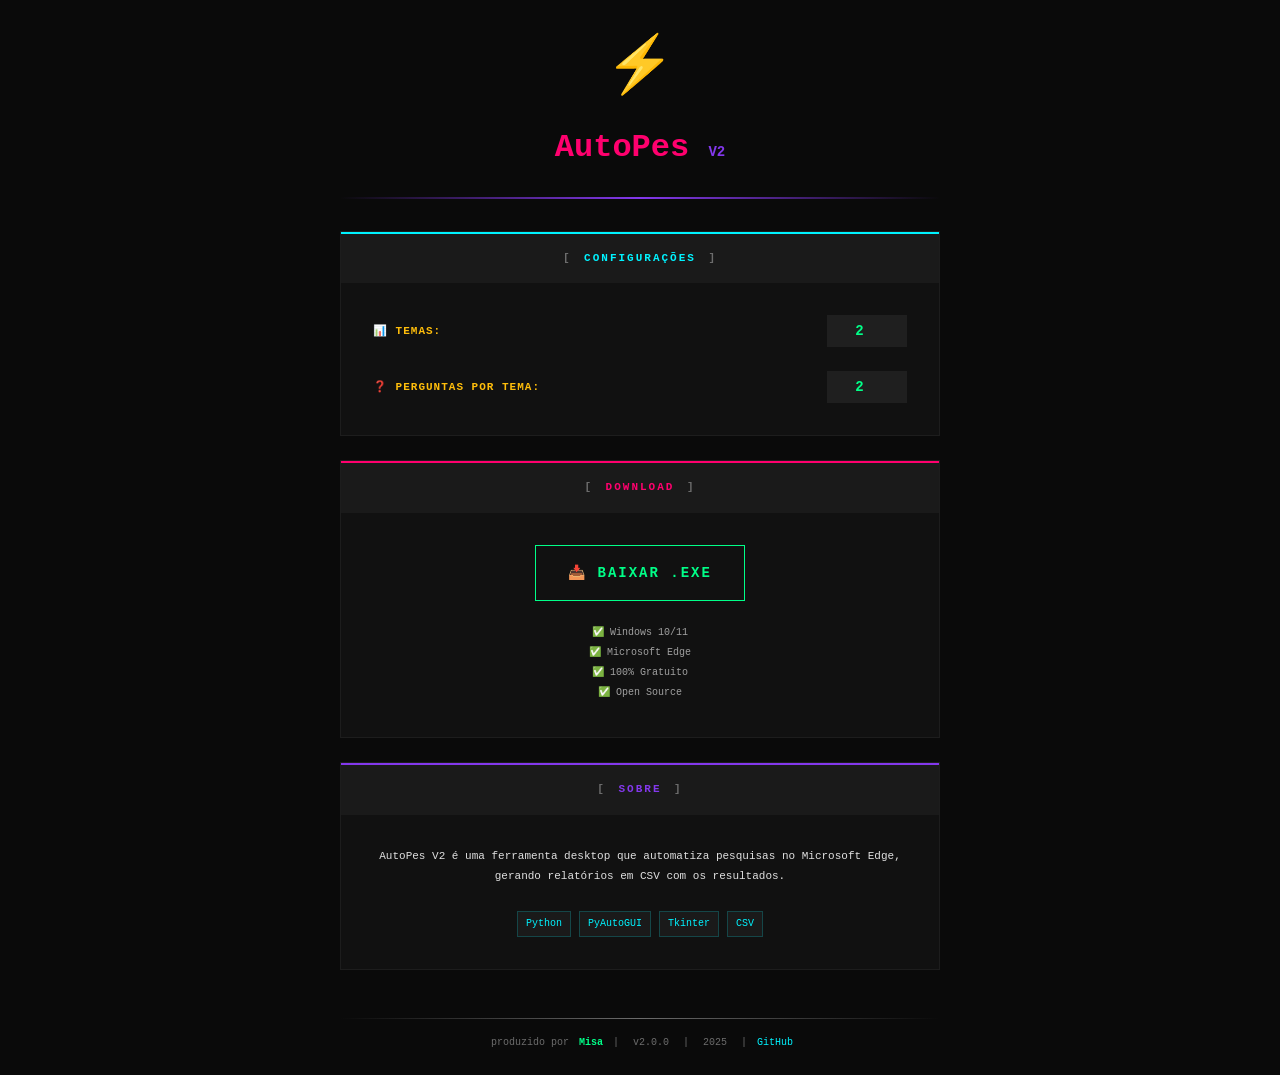
<file: index.html>
<!DOCTYPE html>
<html lang="pt-BR">
<head>
    <meta charset="UTF-8">
    <meta name="viewport" content="width=device-width, initial-scale=1.0">
    <meta name="description" content="AutoPes V2 - Automação de Pesquisas Inteligente">
    <meta name="author" content="Misael Andrejezieski">
    <title>AutoPes V2 | Automação de Pesquisas</title>
    <link rel="stylesheet" href="src/css/style.css">
</head>
<body>
    <div class="app">
        <!-- Header -->
        <header class="header">
            <div class="header__content">
                <div class="logo">
                    <div class="logo__icon">⚡</div>
                    <h1 class="logo__title">AutoPes <span class="logo__version">V2</span></h1>
                </div>
                <div class="header__divider"></div>
            </div>
        </header>

        <!-- Main Content -->
        <main class="main">
            <!-- Config Card -->
            <section class="card card--cyan">
                <div class="card__header">
                    <span class="card__bracket">[</span>
                    CONFIGURAÇÕES
                    <span class="card__bracket">]</span>
                </div>
                <div class="card__body">
                    <div class="form-row">
                        <div class="form-group">
                            <label class="form-group__label" for="temas">
                                📊 TEMAS:
                            </label>
                            <input type="number" 
                                   class="form-group__input" 
                                   id="temas" 
                                   value="2" 
                                   min="1" 
                                   max="10">
                        </div>
                        <div class="form-group">
                            <label class="form-group__label" for="perguntas">
                                ❓ PERGUNTAS POR TEMA:
                            </label>
                            <input type="number" 
                                   class="form-group__input" 
                                   id="perguntas" 
                                   value="2" 
                                   min="1" 
                                   max="6">
                        </div>
                    </div>
                </div>
            </section>

            <!-- Download Card -->
            <section class="card card--pink">
                <div class="card__header">
                    <span class="card__bracket">[</span>
                    DOWNLOAD
                    <span class="card__bracket">]</span>
                </div>
                <div class="card__body">
                    <div class="download-area">
                        <a href="public/download/AutoPesV2.exe" 
                           class="btn btn--success" 
                           download>
                            📥 BAIXAR .EXE
                        </a>
                        <div class="requirements">
                            <p class="requirements__item">✅ Windows 10/11</p>
                            <p class="requirements__item">✅ Microsoft Edge</p>
                            <p class="requirements__item">✅ 100% Gratuito</p>
                            <p class="requirements__item">✅ Open Source</p>
                        </div>
                    </div>
                </div>
            </section>

            <!-- About Card -->
            <section class="card card--purple">
                <div class="card__header">
                    <span class="card__bracket">[</span>
                    SOBRE
                    <span class="card__bracket">]</span>
                </div>
                <div class="card__body">
                    <p class="about-text">
                        AutoPes V2 é uma ferramenta desktop que automatiza pesquisas 
                        no Microsoft Edge, gerando relatórios em CSV com os resultados.
                    </p>
                    <div class="tech-stack">
                        <span class="tech-badge">Python</span>
                        <span class="tech-badge">PyAutoGUI</span>
                        <span class="tech-badge">Tkinter</span>
                        <span class="tech-badge">CSV</span>
                    </div>
                </div>
            </section>
        </main>

        <!-- Footer -->
        <footer class="footer">
            <div class="footer__divider"></div>
            <div class="footer__credits">
                <span>produzido por</span>
                <strong class="neon-green">Misa</strong>
                <span>|</span>
                <span>v2.0.0</span>
                <span>|</span>
                <span>2025</span>
                <span>|</span>
                <a href="https://github.com/seu-usuario/AutoPesV2_Web" 
                   class="footer__link" 
                   target="_blank">
                    GitHub
                </a>
            </div>
        </footer>
    </div>

    <script src="src/js/script.js"></script>
</body>
</html>
</file>
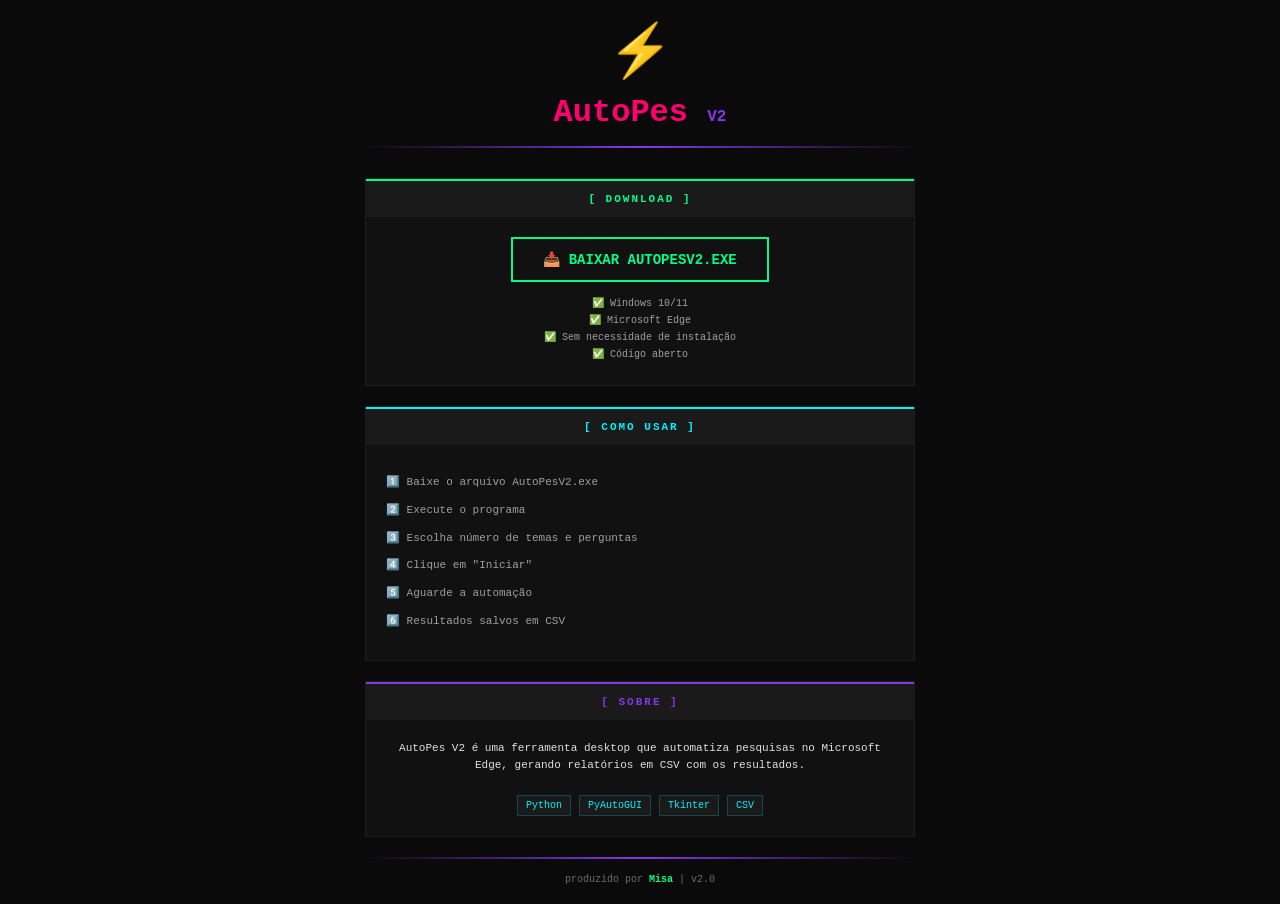
<file: frontend/index.html>
<!DOCTYPE html>
<!-- 
    DOCTYPE: Define que este documento é HTML5
    Isso garante que o navegador renderize no modo padrão mais moderno
-->
<html lang="pt-BR">
<!-- 
    lang="pt-BR": Define o idioma da página como português do Brasil
    Importante para acessibilidade e SEO (mecanismos de busca)
-->
<head>
    <!-- 
        HEAD: Contém metadados (informações sobre a página)
        Nada aqui aparece visualmente, mas é crucial para funcionamento
    -->
    
    <meta charset="UTF-8">
    <!-- 
        charset UTF-8: Suporta caracteres especiais (ç, ã, é, acentos)
        Sem isso, acentos podem aparecer como caracteres estranhos
    -->
    
    <meta name="viewport" content="width=device-width, initial-scale=1.0">
    <!-- 
        viewport: Controla como o site aparece em dispositivos móveis
        width=device-width: largura igual à tela do dispositivo
        initial-scale=1.0: zoom inicial normal (sem zoom)
        Isso torna o site RESPONSIVO
    -->
    
    <meta name="description" content="AutoPes V2 - Automação de Pesquisas Inteligente">
    <!-- 
        description: Aparece nos resultados de busca do Google
        Importante para SEO - pessoas verem isso antes de clicar
    -->
    
    <meta name="author" content="Misael Andrejezieski">
    <!-- author: Identifica quem criou o site -->
    
    <title>AutoPes V2</title>
    <!-- 
        TITLE: Aparece na aba do navegador
        Também usado pelo Google nos resultados de busca
    -->
    
    <link rel="stylesheet" href="src/css/style.css">
    <!-- 
        LINK: Conecta o arquivo CSS (estilos) ao HTML
        href: caminho do arquivo
        rel="stylesheet": diz que é uma folha de estilo
    -->
</head>
<body>
    <!-- 
        BODY: Tudo que aparece visualmente na página
        É o "corpo" do site
    -->
    
    <div class="container">
        <!-- 
            DIV: É uma "caixa" que agrupa elementos
            class="container": dá um nome para aplicar estilos CSS
            container geralmente centraliza e limita a largura
        -->
        
        <!-- ========== CABEÇALHO ========== -->
        <header>
            <!-- 
                HEADER: Tag semântica para cabeçalho da página
                Melhor que div para acessibilidade e SEO
            -->
            <div class="logo">
                <span class="icon">⚡</span>
                <!-- 
                    SPAN: Elemento inline (não quebra linha)
                    Diferente da div que é block (quebra linha)
                -->
                <h1>AutoPes <span class="version">V2</span></h1>
                <!-- 
                    H1: Título principal da página (só deve haver um)
                    Importante para SEO - Google dá peso para isso
                -->
            </div>
            <div class="divider"></div>
            <!-- 
                divider: Linha decorativa (estilizada no CSS)
            -->
        </header>

        <!-- ========== CARD DE DOWNLOAD ========== -->
        <div class="card">
            <!-- 
                CARD: Componente visual com borda, sombra, padding
                Muito usado em interfaces modernas (como cartões)
            -->
            <div class="card__header green">
                <!-- 
                    card__header: BEM naming convention
                    __ significa "elemento dentro de card"
                    green: modificador (outra cor)
                -->
                <span>[</span> DOWNLOAD <span>]</span>
            </div>
            <div class="card__body">
                <!-- card__body: Conteúdo do card -->
                
                <div class="button-group">
                    <!-- 
                        button-group: Grupo de botões centralizados
                    -->
                    <a href="download/AutoPesV2.exe" class="btn btn-download" download>
                        <!-- 
                            A: Tag de link (âncora)
                            href: caminho do arquivo para download
                            download: Atributo que FORÇA o download (não navegar)
                            btn, btn-download: classes para estilizar
                        -->
                        📥 BAIXAR AUTOPESV2.EXE
                    </a>
                </div>
                
                <div class="requirements">
                    <!-- requirements: Lista de requisitos do sistema -->
                    <p>✅ Windows 10/11</p>
                    <p>✅ Microsoft Edge</p>
                    <p>✅ Sem necessidade de instalação</p>
                    <p>✅ Código aberto</p>
                </div>
            </div>
        </div>

        <!-- ========== CARD COMO USAR ========== -->
        <div class="card">
            <div class="card__header cyan">[ COMO USAR ]</div>
            <div class="card__body">
                <div class="instructions">
                    <!-- instructions: Instruções numeradas -->
                    <p>1️⃣ Baixe o arquivo AutoPesV2.exe</p>
                    <p>2️⃣ Execute o programa</p>
                    <p>3️⃣ Escolha número de temas e perguntas</p>
                    <p>4️⃣ Clique em "Iniciar"</p>
                    <p>5️⃣ Aguarde a automação</p>
                    <p>6️⃣ Resultados salvos em CSV</p>
                </div>
            </div>
        </div>

        <!-- ========== CARD SOBRE ========== -->
        <div class="card">
            <div class="card__header purple">[ SOBRE ]</div>
            <div class="card__body">
                <p class="about-text">
                    AutoPes V2 é uma ferramenta desktop que automatiza pesquisas 
                    no Microsoft Edge, gerando relatórios em CSV com os resultados.
                </p>
                <div class="tech-stack">
                    <!-- tech-stack: Tecnologias usadas (badges) -->
                    <span class="tech-badge">Python</span>
                    <span class="tech-badge">PyAutoGUI</span>
                    <span class="tech-badge">Tkinter</span>
                    <span class="tech-badge">CSV</span>
                </div>
            </div>
        </div>

        <!-- ========== RODAPÉ ========== -->
        <footer>
            <!-- 
                FOOTER: Tag semântica para rodapé
                Normalmente contém créditos, links, copyright
            -->
            <div class="divider"></div>
            <div class="credits">
                <span>produzido por</span>
                <strong class="neon-green">Misa</strong>
                <span>| v2.0</span>
            </div>
        </footer>
    </div>
</body>
</html>
</file>
<file: src/css/style.css>
/* ============================================
   AutoPes V2 - Professional Dark Neon Theme
   Author: Misael Andrejezieski
   Version: 2.0.0
   ============================================ */

:root {
    /* Colors - Dark Mode */
    --color-bg-primary: #0a0a0a;
    --color-bg-secondary: #111111;
    --color-bg-tertiary: #1a1a1a;
    --color-bg-input: #1f1f1f;
    
    /* Neon Colors */
    --neon-cyan: #00f3ff;
    --neon-pink: #ff006e;
    --neon-green: #00ff88;
    --neon-yellow: #ffbe0b;
    --neon-purple: #8338ec;
    
    /* Text Colors */
    --text-primary: #e0e0e0;
    --text-secondary: #a0a0a0;
    --text-muted: #6c6c6c;
    
    /* Spacing */
    --spacing-xs: 4px;
    --spacing-sm: 8px;
    --spacing-md: 16px;
    --spacing-lg: 24px;
    --spacing-xl: 32px;
    --spacing-2xl: 48px;
    
    /* Typography */
    --font-mono: 'Consolas', 'Courier New', 'Fira Code', monospace;
    --font-size-xs: 10px;
    --font-size-sm: 11px;
    --font-size-md: 14px;
    --font-size-lg: 18px;
    --font-size-xl: 24px;
    --font-size-2xl: 32px;
}

* {
    margin: 0;
    padding: 0;
    box-sizing: border-box;
}

body {
    background: var(--color-bg-primary);
    color: var(--text-primary);
    font-family: var(--font-mono);
    line-height: 1.6;
    min-height: 100vh;
    display: flex;
    justify-content: center;
    align-items: center;
    padding: var(--spacing-lg);
}

.app {
    max-width: 600px;
    width: 100%;
    margin: 0 auto;
}

/* Header */
.header {
    margin-bottom: var(--spacing-xl);
}

.header__content {
    text-align: center;
}

.logo {
    margin-bottom: var(--spacing-md);
}

.logo__icon {
    font-size: 56px;
    display: inline-block;
    animation: pulse 2s ease-in-out infinite;
}

@keyframes pulse {
    0%, 100% {
        opacity: 1;
        text-shadow: none;
    }
    50% {
        opacity: 0.7;
        text-shadow: 0 0 10px var(--neon-cyan);
    }
}

.logo__title {
    font-size: var(--font-size-2xl);
    color: var(--neon-pink);
    margin-top: var(--spacing-sm);
}

.logo__version {
    font-size: var(--font-size-md);
    color: var(--neon-purple);
}

.header__divider {
    height: 2px;
    background: linear-gradient(
        90deg,
        transparent,
        var(--neon-purple),
        transparent
    );
    margin-top: var(--spacing-lg);
}

/* Cards */
.card {
    background: var(--color-bg-secondary);
    margin-bottom: var(--spacing-lg);
    border: 1px solid rgba(255, 255, 255, 0.05);
}

.card__header {
    padding: var(--spacing-md);
    text-align: center;
    font-size: var(--font-size-sm);
    font-weight: bold;
    letter-spacing: 2px;
    border-top: 2px solid;
    background: var(--color-bg-tertiary);
}

.card__bracket {
    color: var(--text-muted);
    margin: 0 var(--spacing-xs);
}

.card--cyan .card__header {
    border-top-color: var(--neon-cyan);
    color: var(--neon-cyan);
}

.card--pink .card__header {
    border-top-color: var(--neon-pink);
    color: var(--neon-pink);
}

.card--purple .card__header {
    border-top-color: var(--neon-purple);
    color: var(--neon-purple);
}

.card__body {
    padding: var(--spacing-xl);
}

/* Forms */
.form-row {
    display: flex;
    flex-direction: column;
    gap: var(--spacing-lg);
}

.form-group {
    display: flex;
    justify-content: space-between;
    align-items: center;
    flex-wrap: wrap;
    gap: var(--spacing-md);
}

.form-group__label {
    color: var(--neon-yellow);
    font-size: var(--font-size-sm);
    font-weight: bold;
    letter-spacing: 1px;
}

.form-group__input {
    background: var(--color-bg-input);
    border: none;
    color: var(--neon-green);
    font-family: var(--font-mono);
    font-size: var(--font-size-md);
    font-weight: bold;
    padding: var(--spacing-sm) var(--spacing-md);
    width: 80px;
    text-align: center;
    border-radius: 0;
    transition: all 0.2s ease;
}

.form-group__input:focus {
    outline: none;
    box-shadow: 0 0 5px var(--neon-green);
}

/* Download Area */
.download-area {
    text-align: center;
}

.btn {
    display: inline-block;
    padding: var(--spacing-md) var(--spacing-xl);
    font-family: var(--font-mono);
    font-size: var(--font-size-md);
    font-weight: bold;
    text-decoration: none;
    text-transform: uppercase;
    letter-spacing: 2px;
    cursor: pointer;
    transition: all 0.3s ease;
    border: none;
}

.btn--success {
    background: transparent;
    color: var(--neon-green);
    border: 1px solid var(--neon-green);
}

.btn--success:hover {
    background: var(--neon-green);
    color: var(--color-bg-primary);
    box-shadow: 0 0 10px var(--neon-green);
    transform: translateY(-2px);
}

.requirements {
    margin-top: var(--spacing-lg);
}

.requirements__item {
    color: var(--text-secondary);
    font-size: var(--font-size-xs);
    margin: var(--spacing-xs) 0;
}

/* About */
.about-text {
    color: var(--text-primary);
    font-size: var(--font-size-sm);
    text-align: center;
    margin-bottom: var(--spacing-lg);
    line-height: 1.8;
}

.tech-stack {
    display: flex;
    justify-content: center;
    flex-wrap: wrap;
    gap: var(--spacing-sm);
    margin-top: var(--spacing-md);
}

.tech-badge {
    background: var(--color-bg-tertiary);
    color: var(--neon-cyan);
    font-size: var(--font-size-xs);
    padding: var(--spacing-xs) var(--spacing-sm);
    border: 1px solid rgba(0, 243, 255, 0.2);
    font-family: var(--font-mono);
}

/* Footer */
.footer {
    margin-top: var(--spacing-2xl);
    text-align: center;
}

.footer__divider {
    height: 1px;
    background: linear-gradient(
        90deg,
        transparent,
        var(--text-muted),
        transparent
    );
    margin-bottom: var(--spacing-md);
}

.footer__credits {
    color: var(--text-muted);
    font-size: var(--font-size-xs);
}

.footer__credits span {
    margin: 0 var(--spacing-xs);
}

.neon-green {
    color: var(--neon-green);
}

.footer__link {
    color: var(--neon-cyan);
    text-decoration: none;
    transition: color 0.2s ease;
}

.footer__link:hover {
    color: var(--neon-pink);
    text-decoration: underline;
}

/* Responsive */
@media (max-width: 480px) {
    body {
        padding: var(--spacing-md);
    }
    
    .card__body {
        padding: var(--spacing-lg);
    }
    
    .form-group {
        flex-direction: column;
        text-align: center;
    }
    
    .logo__title {
        font-size: var(--font-size-xl);
    }
    
    .btn {
        padding: var(--spacing-sm) var(--spacing-lg);
        font-size: var(--font-size-sm);
    }
}

/* Scrollbar */
::-webkit-scrollbar {
    width: 8px;
}

::-webkit-scrollbar-track {
    background: var(--color-bg-secondary);
}

::-webkit-scrollbar-thumb {
    background: var(--neon-purple);
}

::-webkit-scrollbar-thumb:hover {
    background: var(--neon-cyan);
}
</file>
<file: frontend/src/css/style.css>
/* ============================================
   CSS: Cascading Style Sheets
   Define a APARÊNCIA do site (cores, fontes, posições)
   
   REGRA CSS: seletor { propriedade: valor; }
   Ex: body { background: black; }
   ============================================ */

/* ===== VARIÁVEIS CSS ===== */
:root {
    /* 
        :root: pseudo-classe que representa o elemento HTML
        Variáveis definidas aqui valem para TODO o site
        Basta mudar o valor em UM lugar que muda em TUDO
    */
    
    /* Cores de fundo (dark mode) */
    --bg-primary: #0a0a0a;      /* Fundo principal (preto) */
    --bg-secondary: #111111;    /* Fundo secundário (cinza escuro) */
    --bg-tertiary: #1a1a1a;     /* Fundo terciário (cinza médio) */
    --bg-input: #1f1f1f;        /* Fundo de inputs */
    
    /* Cores neon (destaques) */
    --neon-cyan: #00f3ff;       /* Azul neon - informações */
    --neon-pink: #ff006e;       /* Rosa neon - títulos */
    --neon-green: #00ff88;      /* Verde neon - sucesso */
    --neon-yellow: #ffbe0b;     /* Amarelo neon - avisos */
    --neon-purple: #8338ec;     /* Roxo neon - decoração */
    
    /* Cores de texto */
    --text-primary: #e0e0e0;    /* Texto principal (claro) */
    --text-secondary: #a0a0a0;  /* Texto secundário (mais apagado) */
    --text-muted: #6c6c6c;      /* Texto bem apagado */
}

/* ===== RESET ===== */
* {
    /* 
        * (asterisco): Seletor universal - afeta TODOS os elementos
        margin: 0 - remove margens padrão do navegador
        padding: 0 - remove espaçamentos padrão
        box-sizing: border-box - faz width incluir padding e borda
        Isso garante consistência entre navegadores
    */
    margin: 0;
    padding: 0;
    box-sizing: border-box;
}

/* ===== CORPO DA PÁGINA ===== */
body {
    /* 
        body: seletor para o elemento body
        Tudo aqui aplica ao corpo inteiro
    */
    background: var(--bg-primary);  /* Usa variável CSS */
    color: var(--text-primary);
    font-family: 'Consolas', 'Courier New', monospace;
    /* 
        font-family: lista de fontes (primeira disponível)
        monospace: fallback (fonte de largura fixa)
    */
    min-height: 100vh;              /* Altura mínima = tela inteira */
    display: flex;                   /* Usa Flexbox para alinhamento */
    justify-content: center;         /* Centraliza HORIZONTAL */
    align-items: center;             /* Centraliza VERTICAL */
    padding: 20px;                   /* Espaçamento interno */
}

/* ===== CONTAINER PRINCIPAL ===== */
.container {
    max-width: 550px;               /* Largura máxima */
    width: 100%;                     /* Largura total até o máximo */
    /* Centraliza automaticamente (por causa do flex no body) */
}

/* ===== CABEÇALHO ===== */
header {
    text-align: center;              /* Centraliza texto */
    margin-bottom: 30px;             /* Espaço abaixo */
}

.logo {
    margin-bottom: 15px;
}

.icon {
    font-size: 52px;                 /* Tamanho da fonte */
    display: inline-block;           /* Permite animação inline */
    animation: pulse 2s ease-in-out infinite;
    /* 
        animation: nome | duração | timing | repetição
        pulse: nome da animação (definida abaixo)
        2s: 2 segundos
        ease-in-out: começa devagar, acelera, termina devagar
        infinite: repete para sempre
    */
}

/* ===== ANIMAÇÃO ===== */
@keyframes pulse {
    /* 
        @keyframes: define uma animação
        pulse: nome da animação
        De 0% (início) a 100% (fim) da animação
    */
    0%, 100% { 
        opacity: 1;                  /* Totalmente visível */
        text-shadow: none;           /* Sem sombra */
    }
    50% { 
        opacity: 0.7;                /* 70% visível */
        text-shadow: 0 0 10px var(--neon-cyan); /* Soma neon */
    }
}

h1 {
    font-size: 32px;
    color: var(--neon-pink);
    margin-top: 10px;
}

.version {
    font-size: 16px;
    color: var(--neon-purple);
}

.divider {
    height: 2px;
    /* 
        background: linear-gradient(deg, cor1, cor2, cor3)
        Cria um gradiente que começa transparente, vai ao roxo, termina transparente
    */
    background: linear-gradient(90deg, transparent, var(--neon-purple), transparent);
    margin: 15px 0;
}

/* ===== CARDS ===== */
.card {
    background: var(--bg-secondary);
    margin-bottom: 20px;            /* Espaço entre cards */
    border: 1px solid rgba(255,255,255,0.05); /* Borda bem sutil */
}

.card__header {
    /* Elemento dentro de .card */
    padding: 12px;
    text-align: center;
    font-size: 11px;
    font-weight: bold;
    letter-spacing: 2px;            /* Espaçamento entre letras */
    border-top: 2px solid;          /* Borda apenas no topo */
    background: var(--bg-tertiary);
}

/* ===== MODIFICADORES DE COR (BEM) ===== */
.card__header.cyan { border-top-color: var(--neon-cyan); color: var(--neon-cyan); }
.card__header.purple { border-top-color: var(--neon-purple); color: var(--neon-purple); }
.card__header.green { border-top-color: var(--neon-green); color: var(--neon-green); }

.card__body {
    padding: 20px;                  /* Espaçamento interno */
}

/* ===== BOTÕES ===== */
.button-group {
    display: flex;                  /* Flexbox para alinhar */
    justify-content: center;        /* Centraliza os botões */
    gap: 20px;                      /* Espaço entre botões */
    flex-wrap: wrap;                /* Quebra linha se necessário */
}

.btn {
    display: inline-block;
    padding: 12px 30px;
    font-family: 'Consolas', monospace;
    font-weight: bold;
    font-size: 14px;
    text-decoration: none;          /* Remove sublinhado de link */
    transition: all 0.2s ease;      /* Transição suave ao passar mouse */
    cursor: pointer;                /* Muda cursor para mãozinha */
}

/* Botão de download específico */
.btn-download {
    background: transparent;
    color: var(--neon-green);
    border: 2px solid var(--neon-green);
}

/* Efeito HOVER (mouse em cima) */
.btn-download:hover {
    background: var(--neon-green);
    color: var(--bg-primary);
    box-shadow: 0 0 15px var(--neon-green);
    transform: translateY(-2px);    /* Sobe um pouco */
}

/* ===== REQUISITOS ===== */
.requirements {
    margin-top: 15px;
    text-align: center;
}

.requirements p {
    color: var(--text-secondary);
    font-size: 10px;
    margin: 5px 0;
}

/* ===== INSTRUÇÕES ===== */
.instructions {
    text-align: left;
    color: var(--text-secondary);
    font-size: 11px;
    line-height: 1.8;               /* Altura da linha (espaçamento) */
}

.instructions p {
    margin: 8px 0;
}

/* ===== SOBRE ===== */
.about-text {
    color: var(--text-primary);
    font-size: 11px;
    text-align: center;
    margin-bottom: 20px;
    line-height: 1.6;
}

/* Tecnologias (badges) */
.tech-stack {
    display: flex;
    justify-content: center;
    flex-wrap: wrap;
    gap: 8px;
}

.tech-badge {
    background: var(--bg-tertiary);
    color: var(--neon-cyan);
    font-size: 10px;
    padding: 4px 8px;
    border: 1px solid rgba(0, 243, 255, 0.2);
}

/* ===== RODAPÉ ===== */
footer {
    text-align: center;
    margin-top: 20px;
}

.credits {
    font-size: 10px;
    color: var(--text-muted);
}

.neon-green {
    color: var(--neon-green);
}

/* ===== RESPONSIVIDADE ===== */
/* 
    @media: regra para diferentes tamanhos de tela
    max-width: 500px - aplica quando tela for MENOR que 500px
*/
@media (max-width: 500px) {
    .container {
        max-width: 100%;            /* Ocupa toda largura */
    }
    
    .btn {
        width: 100%;                /* Botão ocupa toda largura */
        text-align: center;
    }
    
    h1 {
        font-size: 28px;            /* Fonte menor no celular */
    }
    
    .icon {
        font-size: 44px;
    }
}

/* ===== SCROLLBAR PERSONALIZADA ===== */
/* 
    ::-webkit-scrollbar: pseudo-elemento para barra de rolagem
    Só funciona em navegadores baseados em Chrome/Edge
*/
::-webkit-scrollbar {
    width: 6px;                    /* Largura da barra */
}

::-webkit-scrollbar-track {
    background: var(--bg-secondary);  /* Fundo da barra */
}

::-webkit-scrollbar-thumb {
    background: var(--neon-purple);   /* A parte que desliza */
}

::-webkit-scrollbar-thumb:hover {
    background: var(--neon-cyan);     /* Cor ao passar mouse */
}
</file>
